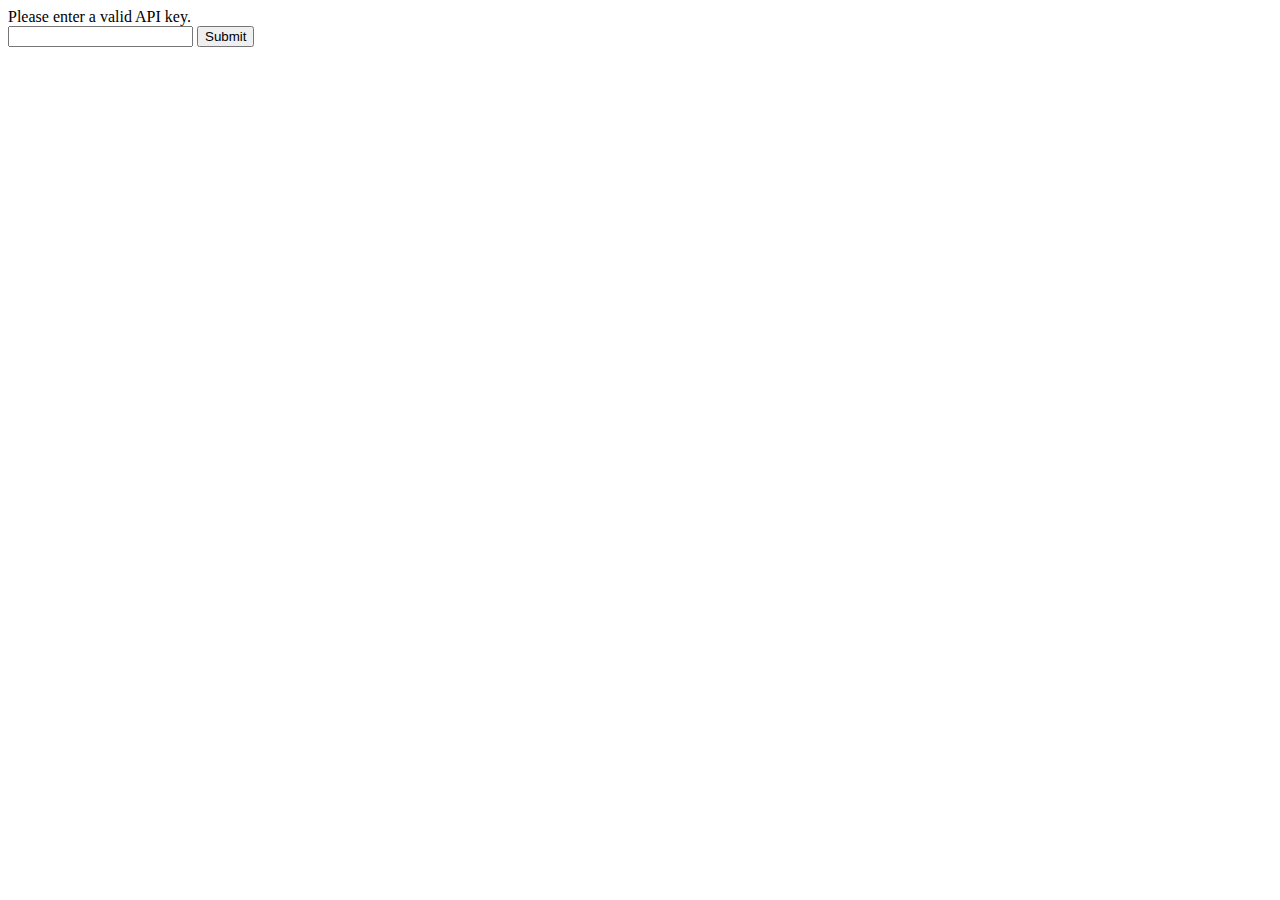
<file: editContactPage.html>
<!DOCTYPE html>
<html lang="en">
<head>
    <meta charset="UTF-8">
    <meta name="viewport" content="width=device-width, initial-scale=1.0">
    <title>Contact Details</title>
     <!-- links -->
    <link rel="stylesheet" type="text/css" href="global.css"/>
    <link rel="stylesheet" type="text/css" href="editContactPage.css"/>
    <!-- icons -->
</head>
<body id="body" onload="getContact()">
    <header id="edit-contact-page-header">
        <div id="left-div">
            <button id="back-btn" type="button" onclick="navigate_to_home()"><i class="fa-solid fa-chevron-left"></i>Back</button>
        </div>
    </header>
    <div id="contact-details">
        <h1>Contact Details</h1>

        <form id="contactInfoForm">
            <div id="image-container">
                <input type="file" name="avatar" id="avatar" class="profile-image-input" accept="image/*" readonly>
                <label for="avatar" id='imageDisplay' class="profile-image-label" ></label>
                <button id="add-btn" hidden>Change Photo<i class="fa-solid fa-plus"></i></button>
            </div>
            <label for="firstname">Firstname:</label>
            <input type="text" id="firstname" name="firstname" placeholder="Enter Firstname" readonly>

            <label for="lastname">Lastname:</label>
            <input type="text" id="lastname" name="lastname" placeholder="Enter Lastname" readonly>

            <label for="phone">Phone:</label>
            <input type="tel" id="phone" name="mobile" placeholder="012 3456 789" readonly>

            <label for="email">Email:</label>
            <input type="email" id="email" name="email" placeholder="example@example.com" readonly>

            <div>
                <label>
                    <input type="checkbox" id="favourite" name="favourite">
                    Mark as Favourite
                </label>
            </div>

            <button id="edit-contact" type="button" >Edit</button>
            <button  id="save-contact" type="submit" hidden>Save Changes</button>
            <button id="delete-contact" type="button" >Delete Contact</button>
        </form>
    </div>

    <!-- javaScript -->
    <script src="darkMode.js"></script>
    <script src="config.js"></script>
    <script src="buttons.js"></script>
    <script src="functions.js"></script>
</body>
</html>
</file>
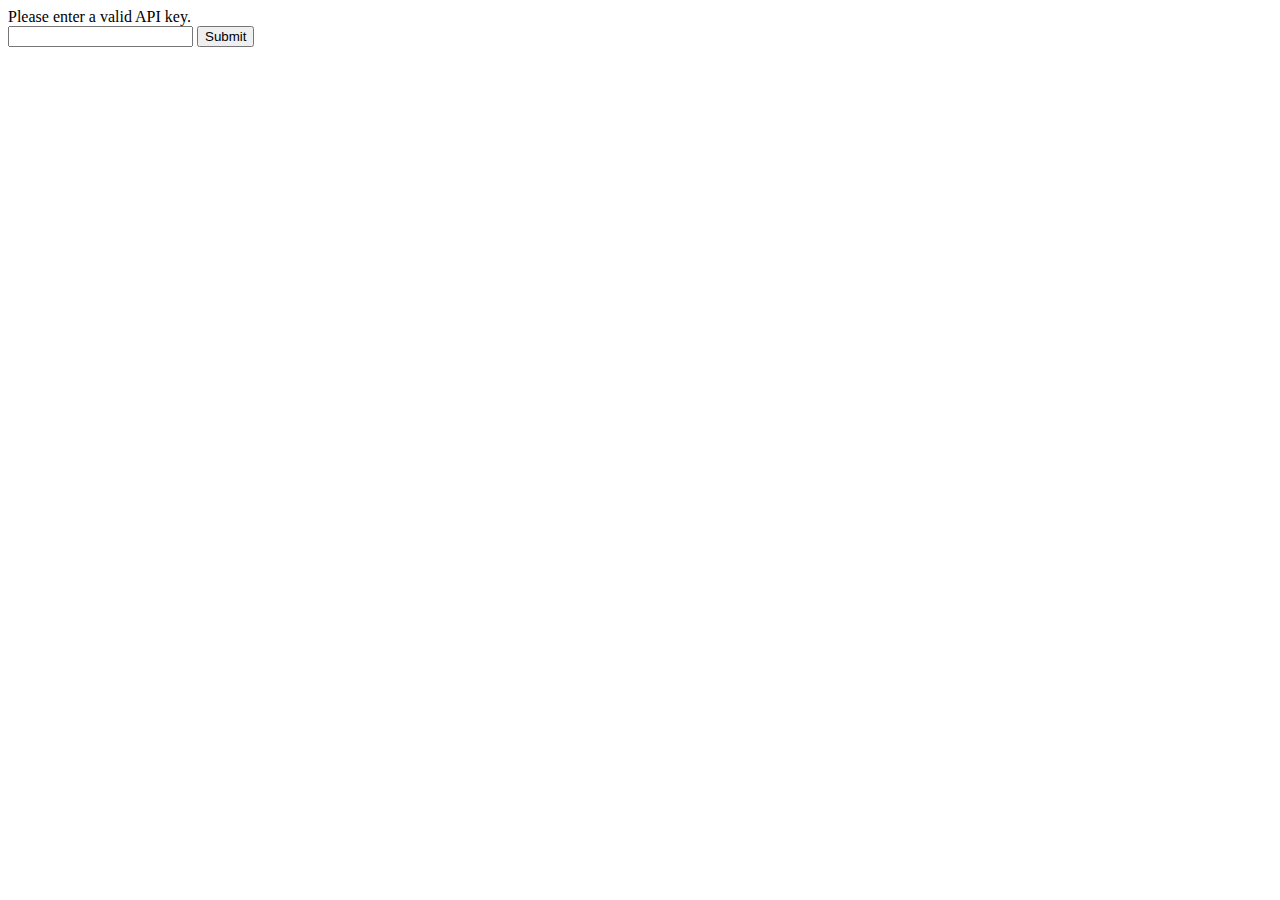
<file: enter-api-key.html>
<!DOCTYPE html>
<html>
    <head>
        <title>API Key</title>
        <meta charset="UTF-8">
        <meta name="viewport" content="width=device-width, initial-scale=1.0">
    </head>
    <body>
        <div>Please enter a valid API key.</div>
        <form>
            <input type="email" id="apiKey" name="apiKey"/>
            <button id="submitApiKey">Submit</button>
        </form>

        
        <script>
            let rootPath = "https://mysite.itvarsity.org/api/ContactBook/";
            document.getElementById("submitApiKey").addEventListener('click', setApiKey);

            function setApiKey(e){
                e.preventDefault();
                
                apiKey = document.getElementById("apiKey").value;
                fetch(rootPath + "controller/api-key/?apiKey=" + apiKey)
                        .then(function (response) {
                            return response.text();
                        })
                        .then(function (data) {
                            
                            if (data == "1") {
                                localStorage.setItem("apiKey", apiKey);
                                window.open("index.html", "_self");
                            } else {
                                alert(data + "Invalid API key entered!");
                            }
                        })
            }
        </script>
    </body>
</html>
</file>
<file: global.css>
*{
    box-sizing: border-box;
}

body{
    padding: 0;
    margin: 0;
    display: flex;
    flex-direction: row;
}

:root{
    --base-color: rgba(255, 255, 255, 1);         /* Pure white background */
    --base-variant: rgba(240, 240, 240, 1);       /* Light gray for cards or sections */
    --text-color: rgba(26, 26, 26, 1);            /* Dark text for legibility */
    --primary-color: rgba(0, 64, 128, 1);          /* Deep blue for UI elements */
}
</file>
<file: editContactPage.css>
#edit-contact-page-header{
    background-color: var(--navbar-color) ;
    height: 60px;
    width: 100%;
    position: fixed;
    top: 0;
    right: 0;
    left: 0;
    display: flex;
    flex-direction: row;
    flex-wrap: nowrap;
    justify-content: start;
    align-items: stretch;
    padding:0 10px;
    backdrop-filter: blur(10px);
    box-shadow: 1px 0px 2px var(--box-shadow-color);
    z-index: 1000;
}

/* left div */
#edit-contact-page-header #left-div{
    background-color: transparent;
    flex: 1;
    position: relative;
    display: flex;
    flex-direction: row;
    flex-wrap: nowrap;
    justify-content: start;
    align-items: center;
    margin-right: 40px;
}
#back-btn{
    background-color: transparent;
    font-family: sans-serif;
    color: var(--heading-color);
    border: 1px solid var(--heading-color);
    border-radius: 100px;
    padding:  15px 15px;
    transition: all ease-in-out 0.3s;
    margin-left: 5px;
    cursor: pointer;
    position: relative;
}

#back-btn:hover{
    transform: scale(1.1);
}

#back-btn i{
    margin-right: 5px;
}

/* ============= main content=============== */


#contact-details {
    display: flex;
    flex-direction: column;
    position: relative;
    top: 100px;
    max-width: 600px;
    margin: auto;
    border: 1px solid #ccc;
    border-radius: 8px;
    background-color: #f0f0f0;
    padding: 30px;
    box-shadow: 0 4px 15px rgba(0, 0, 0, 0.1);
}

#image-container{
    display: flex;
    flex-direction: column;
    justify-content: start;
    align-items: center;
    margin-bottom: 40px;
}


.profile-image-input {
    display: none; /* Hide the default file input */
}
.profile-image-label {
    display: inline-block;
    width: 150px;              /* Set width */
    height: 150px;             /* Set height */
    border-radius: 50%;        /* Makes the label round */
    background-color: #ccc;    /* Default background color */
    background-image: url('images/user.png'); /* Default image */
    background-repeat: no-repeat;
    background-size: cover;     /* Cover the entire label */
    border: 1px solid black;
    background-position: center; /* Center the image */
    cursor: pointer;            /* Change cursor to indicate clickable */
    margin-bottom: 10px;
}

#image-container #add-btn{
    background-color: rgba(0, 0, 0, 0.1);
    width: fit-content;
    font-family: sans-serif;
    color: black;
    border: none;
    border-radius: 100px;
    padding:  10px 15px;
    transition: all ease-in-out 0.3s;
    cursor: pointer;
}

#add-btn:hover{
    transform: scale(1.1);
}

#add-btn i{
    margin-left: 5px;
}




h1 {
    font-family: sans-serif;
    text-align: center;
    color: rgba(51, 51, 51, 1);
    margin-bottom: 20px;
}

#profile-picture {
    text-align: center;
}

#profileImage {
    width: 100px; /* Adjust size as needed */
    height: 100px;
    border-radius: 50%; /* Circular profile picture */
    object-fit: cover; /* Maintain aspect ratio */
}

form button {
    margin-top: 20px;
    padding: 12px;
    width: 100%;
    border: none;
    border-radius: 20px;
    background-color: #28a745; /* Green for save button */
    color: white;
    cursor: pointer;
    font-size: 16px;
}
button#edit-contact{
    background-color: rgba(0, 64, 128, 1);
}
button#delete-contact {
    background-color: #dc3545; /* Red for delete button */
}


label {
    font-family: sans-serif;
    display: block;
    margin-top: 20px;
    font-weight: normal;
}

input {
    background-color: white;
    width: 100%;
    padding: 12px;
    margin-top: 8px;
    border: 1px solid #ccc;
    border-radius: 20px;
    box-sizing: border-box;
    font-size: 14px;
}
input::placeholder{
    color: rgba(0, 0, 0, 0.3);
}

input[type="checkbox"] {
    width: auto;
    margin-right: 8px;
}

button:hover {
    opacity: 0.9;

}

button#delete-contact:hover {
    opacity: 0.8;
}}
</file>
